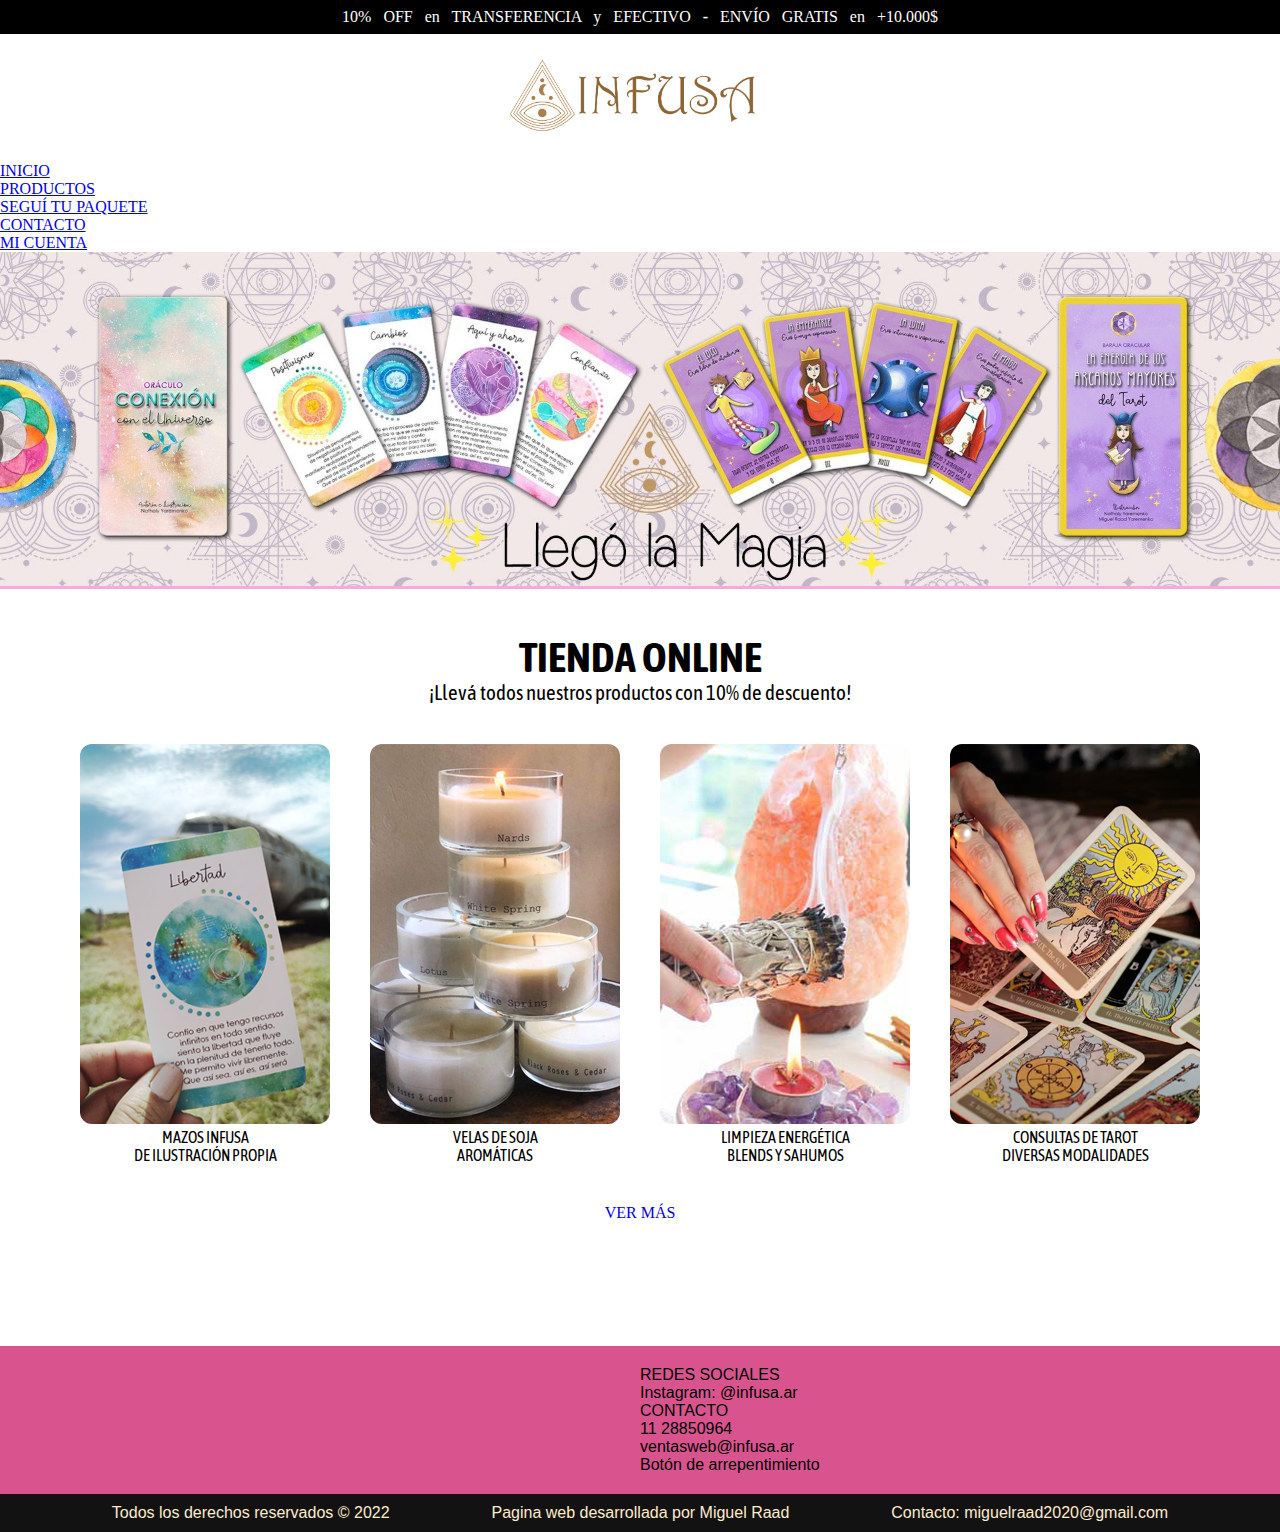
<file: index.html>
<!DOCTYPE html>
<html lang="es">
<head>
    <meta charset="UTF-8">
    <meta http-equiv="X-UA-Compatible" content="IE=edge">
    <meta name="viewport" content="width=device-width, initial-scale=1.0">
    <link rel="stylesheet" href="css/styles.css">
    <title>Tienda Online de Infusa</title>
    <link rel="icon" href="images/favicon.png" type="image/x-icon">
</head>
<body class="bodyindex">
    <!-- INICIO HEADER-->
    <header>
        <div class="barra-superior">
            <p class="texto-barra-superior">10% OFF en TRANSFERENCIA y EFECTIVO <strong>-</strong> ENVÍO GRATIS en +10.000$</p>
        </div>
        <div class="span-logo">
            <a href="index.html"><img class="logo-top" src="images/logo_infusa.png" alt="infusa"></a>
        </div>
        <!-- BARRA NAVEGACION -->
        <nav class="nav-index">
            <ul class="menu">
                <a href="index.html"><li class="menu-item">INICIO</li></a>
                <a href="pages/productos.html"><li class="menu-item">PRODUCTOS</li></a>
                <a href="pages/tupaquete.html"><li class="menu-item">SEGUÍ TU PAQUETE</li></a>
                <a href="pages/contacto.html"><li class="menu-item">CONTACTO</li></a>
            </ul>
            <ul class="opciones">
                <a href="pages/micuenta.html"><li class="menu-item">MI CUENTA</li></a>
            </ul>
        </nav>
        <!-- FIN BARRA NAVEGACION -->
        <section>
            <div class="contenedor-banner">
                <img class="banner1" src="images/banner1.jpeg" alt="banner1">
            </div>
        </section>
    </header>
    <!-- FIN HEADER -->
    <!-- INICIO CONTENT-->
    <main>
        <section class="section-index">
            <div class="titulo-tienda">
                <h1>
                    TIENDA ONLINE
                </h1>
                <p>
                    ¡Llevá todos nuestros productos con 10% de descuento!
                </p>
            </div>
            <div class="contenedor-categorias">
                <!-- categoria -->
                <div class="categoria">
                    <div class="contenedor-categoria-interno">
                        <a href="#">
                            <div>
                                <img src="images/cartas.png" alt="MAZOS">
                            </div>
                            <div class="titulo-categoria">
                                <p>
                                    MAZOS INFUSA
                                </p>
                                <p>
                                    DE ILUSTRACIÓN PROPIA
                                </p>
                            </div>
                        </a>
                    </div>
                </div>
                <!-- fin categoria -->
                <div class="categoria">
                    <div class="contenedor-categoria-interno">
                        <a href="#">
                            <div>
                                <img src="images/velas.jpg" alt="VELAS DE SOJA">
                            </div>
                            <div class="titulo-categoria">
                                <p>
                                    VELAS DE SOJA
                                </p>
                                <p>
                                    AROMÁTICAS
                                </p>
                            </div>
                        </a>
                    </div>
                </div>
                <!--  -->
                <div class="categoria">
                    <div class="contenedor-categoria-interno">
                        <a href="#">
                            <div>
                                <img src="images/limpieza.jpg" alt="LIMPIEZA ENERGÉTICA">
                            </div>
                            <div class="titulo-categoria">
                                <p>
                                    LIMPIEZA ENERGÉTICA
                                </p>
                                <p>
                                    BLENDS Y SAHUMOS
                                </p>
                            </div>
                        </a>
                    </div>
                </div>
                <!--  -->
                <div class="categoria">
                    <div class="contenedor-categoria-interno">
                        <a href="#">
                            <div>
                                <img src="images/tarot.jpg" alt="TAROT">
                            </div>
                            <div class="titulo-categoria">
                                <p>
                                    CONSULTAS DE TAROT
                                </p>
                                <p>
                                    DIVERSAS MODALIDADES
                                </p>
                            </div>
                        </a>
                    </div>
                </div>
            </div>
            <div class="contenedor-boton-ver-mas">
                <a href="pages/productos.html">
                    <div class="boton-ver-mas">
                        <p>VER MÁS</p>
                    </div>
                </a>
            </div>
        </section>
    </main>
    <!-- FIN CONTENT -->
    <footer>
        <div class="grid-padre-footer">
            <div class="grid-hijo-footer-left">
            </div>
            <div class="grid-hijo-footer-right">
                <ul>
                    <li class="footer-list-tittle">REDES SOCIALES</li>
                    <li class="footer-list-text">Instagram: @infusa.ar</li>
                </ul>
                <ul>
                    <li class="footer-list-tittle">CONTACTO</li>
                    <li class="footer-list-text">11 28850964</li>
                    <li class="footer-list-text">ventasweb@infusa.ar</li>
                    <li class="footer-list-text">Botón de arrepentimiento</li>
                </ul>
            </div>
            <div class="grid-hijo-footer-credits">
                <p>Todos los derechos reservados © 2022</p>
                <p>Pagina web desarrollada por Miguel Raad</p>
                <p>Contacto: miguelraad2020@gmail.com</p>
            </div>
        </div>
    </footer>
</body>
</html>
</file>
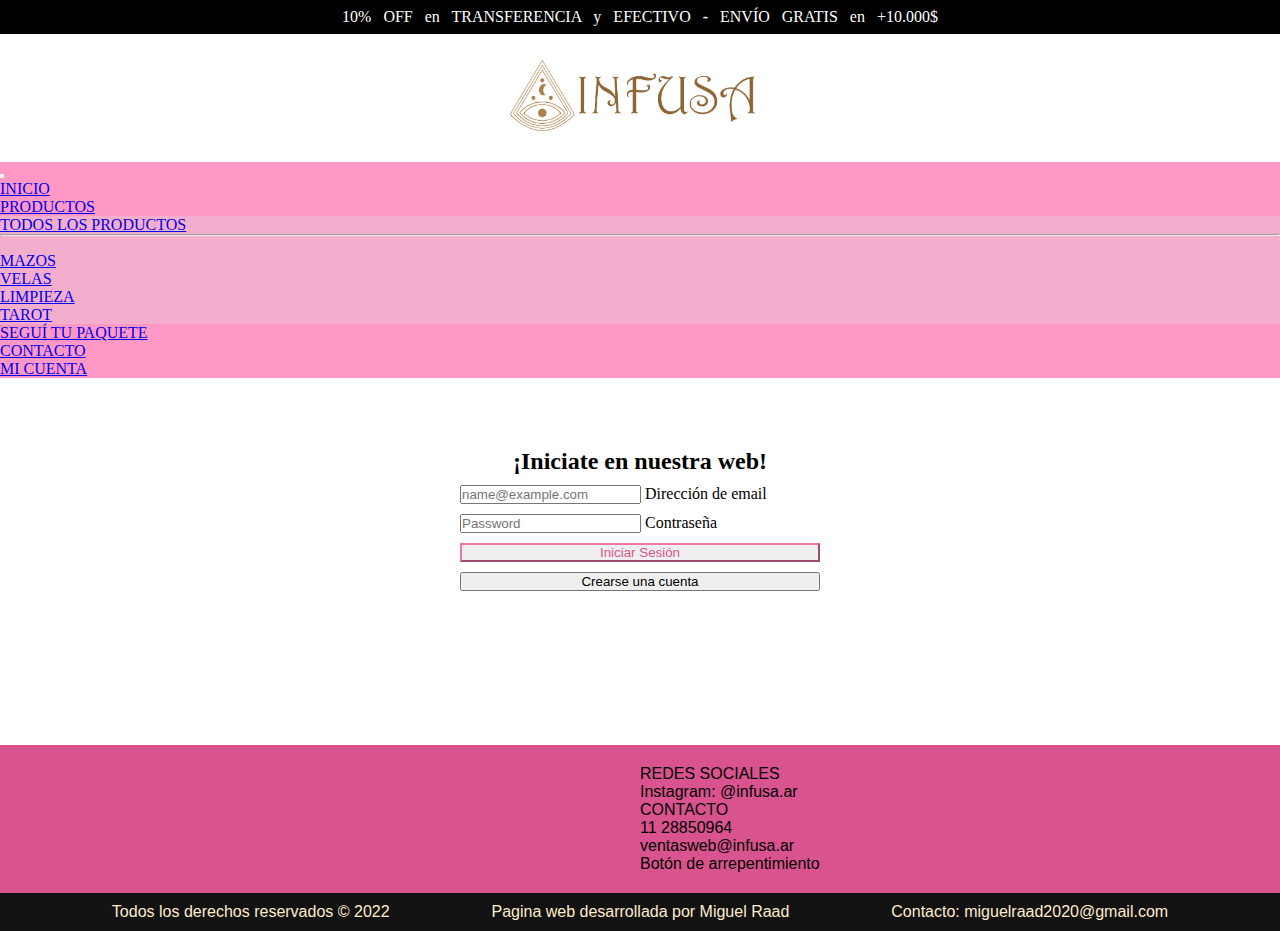
<file: pages/micuenta.html>
<!DOCTYPE html>
<html lang="es">
<head>
    <meta charset="UTF-8">
    <meta http-equiv="X-UA-Compatible" content="IE=edge">
    <meta name="viewport" content="width=device-width, initial-scale=1.0">
    <link href="https://cdn.jsdelivr.net/npm/bootstrap@5.1.3/dist/css/bootstrap.min.css" rel="stylesheet" integrity="sha384-1BmE4kWBq78iYhFldvKuhfTAU6auU8tT94WrHftjDbrCEXSU1oBoqyl2QvZ6jIW3" crossorigin="anonymous">
    <link rel="stylesheet" href="../css/styles.css">
    <link rel="icon" href="../images/favicon.png" type="image/x-icon">
    <title>Tienda Online de Infusa</title>
</head>
<body>
    <!-- INICIO HEADER-->
    <header>
        <div class="barra-superior">
            <p class="texto-barra-superior">10% OFF en TRANSFERENCIA y EFECTIVO <strong>-</strong> ENVÍO GRATIS en +10.000$</p>
        </div>
        <span class="span-logo">
            <a href="../index.html"><img class="logo-top" src="../images/logo_infusa.png"></a>
        </span>
        <!-- BARRA NAVEGACION BOOTSTRAP -->
        <nav class="navbar navbar-expand-lg navbar-light color-propio">
            <div class="container-fluid">
                <button class="navbar-toggler" type="button" data-bs-toggle="collapse" data-bs-target="#navbarNav" aria-controls="navbarNav" aria-expanded="false"  aria-label="Toggle navigation">
                    <span class="navbar-toggler-icon"></span>
                </button>
                <div class="collapse navbar-collapse" id="navbarNav">
                    <ul class="navbar-nav">
                        <li class="nav-item">
                        <a class="nav-link" href="../index.html">INICIO</a>
                        </li>
                        <li class="nav-item dropdown">
                            <a class="nav-link dropdown-toggle" href="#" id="navbarDropdown" role="button" data-bs-toggle="dropdown" aria-expanded="false">PRODUCTOS</a>
                            <ul class="dropdown-menu color-submenu" aria-labelledby="navbarDropdown">
                                <li><a class="dropdown-item" href="productos.html">TODOS LOS PRODUCTOS</a></li>
                                <li><hr class="dropdown-divider"></li>
                                <li><a class="dropdown-item" href="#">MAZOS</a></li>
                                <li><a class="dropdown-item" href="#">VELAS</a></li>
                                <li><a class="dropdown-item" href="#">LIMPIEZA</a></li>
                                <li><a class="dropdown-item" href="#">TAROT</a></li>
                            </ul>
                        </li>
                        <li class="nav-item">
                        <a class="nav-link" href="tupaquete.html">SEGUÍ TU PAQUETE</a>
                        </li>
                        <li class="nav-item">
                        <a class="nav-link" href="contacto.html">CONTACTO</a>
                        </li>
                        <li class="nav-item">
                        <a class="nav-link active" aria-current="page" href="micuenta.html">MI CUENTA</a>
                        </li>
                    </ul>
                </div>
            </div>
        </nav>
    </header>
    <!-- FIN HEADER -->
    <!-- INICIO CONTENT-->
    <main>
        <section>
            <div class="iniciar-sesion">
                <h2>¡Iniciate en nuestra web!</h2>
                <div class="form-floating">
                    <input type="email" class="form-control" id="floatingInput" placeholder="name@example.com">
                    <label for="floatingInput">Dirección de email</label>
                </div>
                <div class="form-floating">
                    <input type="password" class="form-control" id="floatingPassword" placeholder="Password">
                    <label for="floatingPassword">Contraseña</label>
                </div>
                <button type="button" class="btn color-boton-busqueda">Iniciar Sesión</button>
                <button type="button" class="btn btn-outline-secondary">Crearse una cuenta</button>
            </div>
        </section>
    </main>
    <!-- FIN CONTENT -->
    <footer>
        <div class="grid-padre-footer">
            <div class="grid-hijo-footer-left">
            </div>
            <div class="grid-hijo-footer-right">
                <ul>
                    <li class="footer-list-tittle">REDES SOCIALES</li>
                    <li class="footer-list-text">Instagram: @infusa.ar</li>
                </ul>
                <ul>
                    <li class="footer-list-tittle">CONTACTO</li>
                    <li class="footer-list-text">11 28850964</li>
                    <li class="footer-list-text">ventasweb@infusa.ar</li>
                    <li class="footer-list-text">Botón de arrepentimiento</li>
                </ul>
            </div>
            <div class="grid-hijo-footer-credits">
                <p>Todos los derechos reservados © 2022</p>
                <p>Pagina web desarrollada por Miguel Raad</p>
                <p>Contacto: miguelraad2020@gmail.com</p>
            </div>
        </div>
    </footer>
</body>
</html>
</file>
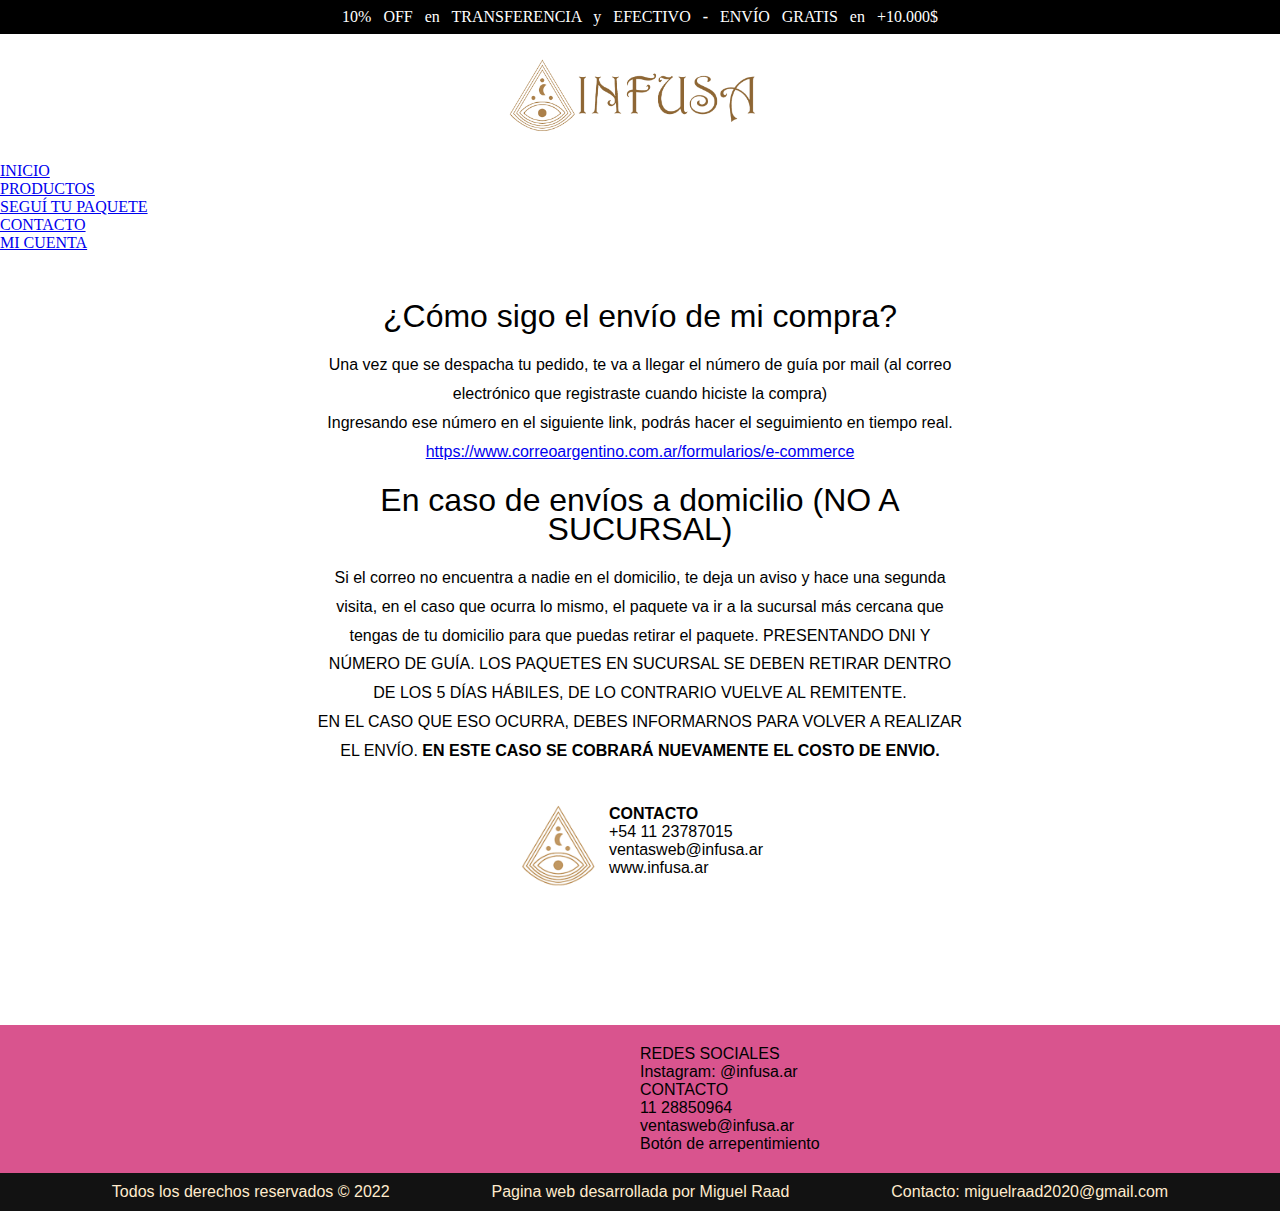
<file: pages/tupaquete.html>
<!DOCTYPE html>
<html lang="es">
<head>
    <meta charset="UTF-8">
    <meta http-equiv="X-UA-Compatible" content="IE=edge">
    <meta name="viewport" content="width=device-width, initial-scale=1.0">
    <link rel="stylesheet" href="../css/styles.css">
    <title>Tienda Online de Infusa</title>
    <link rel="icon" href="../images/favicon.png" type="image/x-icon">
</head>
<body>
    <!-- INICIO HEADER-->
    <header>
        <div class="barra-superior">
            <p class="texto-barra-superior">10% OFF en TRANSFERENCIA y EFECTIVO <strong>-</strong> ENVÍO GRATIS en +10.000$</p>
        </div>
        <span class="span-logo">
            <a href="../index.html"><img class="logo-top" src="../images/logo_infusa.png"></a>
        </span>
        <nav>
            <ul class="menu">
                <a href="../index.html"><li class="menu-item">INICIO</li></a>
                <a href="productos.html"><li class="menu-item">PRODUCTOS</li></a>
                <a href="tupaquete.html"><li class="menu-item">SEGUÍ TU PAQUETE</li></a>
                <a href="contacto.html"><li class="menu-item">CONTACTO</li></a>
            </ul>
            <ul class="opciones">
                <a href="micuenta.html"><li class="menu-item">MI CUENTA</li></a>
            </ul>
        </nav>
    </header>
    <!-- FIN HEADER -->
    <!-- INICIO CONTENT-->
    <main>
        <div class="contenedor-info-paquete">
            <article class="article-info-paquete">
                <h1>
                    ¿Cómo sigo el envío de mi compra?
                </h1>
                <p>Una vez que se despacha tu pedido, te va a llegar el número de guía por mail (al correo electrónico que registraste cuando hiciste la compra)</p>
                <p>Ingresando ese número en el siguiente link, podrás hacer el seguimiento en tiempo real.</p>
                <a href="https://www.correoargentino.com.ar/formularios/e-commerce">https://www.correoargentino.com.ar/formularios/e-commerce</a>
            </article>
            <article class="article-info-paquete">
                <h1>
                    En caso de envíos a domicilio (NO A SUCURSAL)
                </h1>
                <p>Si el correo no encuentra a nadie en el domicilio, te deja un aviso y hace una segunda visita, en el caso que ocurra lo mismo, el paquete va ir a la sucursal más cercana que tengas de tu domicilio para que puedas retirar el paquete. PRESENTANDO DNI Y NÚMERO DE GUÍA.
                LOS PAQUETES EN SUCURSAL SE DEBEN RETIRAR DENTRO DE LOS 5 DÍAS HÁBILES, DE LO CONTRARIO VUELVE AL REMITENTE.</p>
                <p>EN EL CASO QUE ESO OCURRA, DEBES INFORMARNOS PARA VOLVER A REALIZAR EL ENVÍO.
                <strong>EN ESTE CASO SE COBRARÁ NUEVAMENTE EL COSTO DE ENVIO.</strong></p>
            </article>
            <div class="contenedor-contacto-paquete">
                <section>
                    <img src="../images/favicon.png" alt="INFUSA">
                </section>
                <section>
                    <ul>
                        <li><strong>CONTACTO</strong></li>
                        <li>+54 11 23787015</li>
                        <li>ventasweb@infusa.ar</li>
                        <li>www.infusa.ar</li>
                </ul>
                </section>
            </div>
        </div>
    </main>
    <!-- FIN CONTENT -->
    <footer>
        <div class="grid-padre-footer">
            <div class="grid-hijo-footer-left">
            </div>
            <div class="grid-hijo-footer-right">
                <ul>
                    <li class="footer-list-tittle">REDES SOCIALES</li>
                    <li class="footer-list-text">Instagram: @infusa.ar</li>
                </ul>
                <ul>
                    <li class="footer-list-tittle">CONTACTO</li>
                    <li class="footer-list-text">11 28850964</li>
                    <li class="footer-list-text">ventasweb@infusa.ar</li>
                    <li class="footer-list-text">Botón de arrepentimiento</li>
                </ul>
            </div>
            <div class="grid-hijo-footer-credits">
                <p>Todos los derechos reservados © 2022</p>
                <p>Pagina web desarrollada por Miguel Raad</p>
                <p>Contacto: miguelraad2020@gmail.com</p>
            </div>
        </div>
    </footer>
</body>
</html>
</file>
<file: css/styles.css>
/* INICIO GENERALES */
@import url('https://fonts.googleapis.com/css2?family=Asap+Condensed&family=Smokum&display=swap');
*{
    margin:0;
    padding:0;
    box-sizing: border-box;
}
p{
    margin: 0;
}
.body-index{
    background-image: url("../images/bg.jpg");
    background-repeat: no-repeat;
    background-size: cover;
}
body{
    position:relative;
    padding-bottom: 270px;
}
header, section a, footer, footer ul{
    text-decoration: none;
    list-style: none;
}
/* FIN GENERALES */
/* HEADER */
.barra-superior{
    background-color: black;
    text-align: center;
    padding: 8px 0;
}
.texto-barra-superior{
    display: inline;
    word-spacing: 0.5em;
    margin: 0 30px;
    font-weight: 400;
    font-family: 'Open Sans';
    color: white;
}
.span-logo{
    background-color: rgb(255, 255, 255);
    width: 100%;
    justify-content: center;
    display: flex;
}
.logo-top{
    margin: 20px;
    width: 280px;
    animation-name: logoin;
    animation-duration: 3s;
    animation-iteration-count: ease-in;
}
@keyframes logoin {
    0%{
        opacity: 0%;
    }
    100%{
        opacity: 100%;
    }
}
    /* BARRA NAVEGACIÓN */
.color-propio{
    background-color: #ff98c4;
    color: black;
}
.color-submenu{
    background-color: #f4aecd;
}
    /* BANNER */
.banner1{
    width: 100%;
    border-bottom: 3px solid rgb(255, 167, 218);
}
    /* FIN BANNER */
/* FIN HEADER */
/* categorias INICIO */
.section-index{
    margin: 0 20px;
}
.titulo-tienda{
    font-size: calc(100% * 1.3);
    font-family: 'Asap Condensed', sans-serif;
    padding-top: 40px;
    padding-bottom: 20px;
    display: flex;
    flex-direction: column;
    text-align: center;
}
.contenedor-categorias{
    display: flex;
    flex-flow: row wrap;
    justify-content: center;
    margin-left: -40px;
}
.categoria{
    margin-left: 40px;
    margin-top: 20px;
}
.contenedor-categoria-interno img{
    border-radius: 12px;
    transition: opacity 0.2s;
}
.contenedor-categoria-interno img:hover{
    opacity: 85%;
}
.titulo-categoria{
    font-family: 'Asap Condensed', sans-serif;
    text-align: center;
    color: black;
    text-decoration: none;
    display: flex;
    flex-direction: column;
}
.titulo-categoria:hover{
    text-decoration: underline;

}
.contenedor-boton-ver-mas{
    display: flex;
    justify-content: center;
    margin: 40px 0;
}
.color-boton-ver-mas{
    background-color: #c400f5;
    font-weight: 500;
    color: white;
}
.color-boton-ver-mas:focus{
    background-color: #db8fee;
}
/* FIN categorias INICIO */
/* PRODUCTOS.HTML */
.buscador{
    margin: 40px 10% 10px 10%;
    display: flex;
    flex-direction: row;
    justify-content: space-between;
}
.color-boton-busqueda{
    color: #d9548e;
    border-color: #f373aa;
}
.color-boton-busqueda:focus{
    background-color: #d9548e;
}
.titulo-tienda-productos{
    font-family: 'Asap Condensed', sans-serif;
    height: 50px;
    animation-name: zoomin;
    animation-duration: 1s;
    animation-iteration-count: ease-in;
}
.filtros{
    height: 50px;
}
.section-productos{
    padding-bottom: 50px;
    margin-left: -40px;
}
.flexbox-contenedor-productos{
    display: flex;
    flex-flow: row wrap;
    justify-content: center;
}
.producto{
    margin-left: 40px;
    margin-top: 40px;
}
.contenedor-producto-interno{
    transition: transform 0.2s;
}
.contenedor-producto-interno:hover{
    transform: scale(1.05);
}
.contenedor-producto-interno img{
    max-width: 320px;
    border-radius: 12px;
}
.titulo-producto{
    font-family: 'Asap Condensed', sans-serif;
    color: black;
    text-decoration: none;
    text-align: center;
}
.titulo-producto:hover{
    text-decoration: underline;
}
/* FIN PRODUCTOS.HTML */
/* TU PAQUETE */
.contenedor-info-paquete{
    font-family: 'Open Sans', sans-serif;
    margin: 30px auto 30px auto;
    padding: 0 60px 20px 60px;
    width: 60%;
}
.article-info-paquete a{
    word-break: break-all;
}
.article-info-paquete{
    text-align: center;
    font-weight: 400;
    line-height: calc(100% * 1.8);
    display: flex;
    flex-direction: column;
    justify-content: center;
}
.article-info-paquete h1{
    margin: 20px;
    font-weight: 200;
}
.contenedor-contacto-paquete{
    display: flex;
    flex-direction: row;
    justify-content: center;
    margin: auto;
    padding-top: 40px;
}
.contenedor-contacto-paquete img{
    height: 82px;
    margin-right: 10px;
}
.contenedor-contacto-paquete ul{
    list-style: none;
}
/* FIN TU PAQUETE */
/* INICIAR SESIÓN */
.iniciar-sesion{
    background-color: white;
    display: flex;
    flex-flow: column wrap;
    max-width: 400px;
    margin: 50px auto;
    padding: 20px;
    gap: 10px 0px;
}
.iniciar-sesion h2{
    text-align: center;
}
/* FIN INICIAR SESIÓN */
/*      FORM CONTACTO   */
.contacto{
    display: inline-block;
    margin: 3em 0 3em 0;
}
form.contacto{
    padding-left: 25%;
}
/*      FOOTER          */
footer{
    background-color: #d9548e;
    position: absolute;
    bottom:0;
    width: 100%;
}
.grid-padre-footer{
    display: grid;
    font-family: 'Open Sans', sans-serif;
    grid-template-columns: repeat(2, 50%);
    grid-template-rows: repeat(2);
    grid-template-areas: 
    "grid-hijo-footer-left grid-hijo-footer-right"
    "grid-hijo-footer-credits grid-hijo-footer-credits"
    ;
}
.grid-hijo-footer-left{
    grid-area: grid-hijo-footer-left;
    padding: 20px 0 20px 50px;
}
.grid-hijo-footer-right{
    grid-area: grid-hijo-footer-right;
    padding: 20px 50px 20px 0;
}
.grid-hijo-footer-credits{
    grid-area: grid-hijo-footer-credits;
    display: flex;
    justify-content: space-evenly;
    background-color: rgb(18, 18, 18);
    padding: 10px;
    color:blanchedalmond;
    font-family: 'Open Sans', sans-serif;
    font-weight: 100;
}
@media screen and (max-width: 1000px) {
    body{
        padding-bottom: 360px;
    }
    .grid-hijo-footer-credits{
        font-size: 1.2em;
        text-align: center;
        height: 100%;
        display: flex;
        flex-flow: column wrap;
        line-height: calc(100% * 2);
    }
}
@media screen and (max-width: 768px) {
    .texto-barra-superior{
        font-size: 1.5em;
    }
    .logo-top{
        width: 400px;
    }
}
@media screen and (max-width: 425px) {
    .buscador
    margin: 40px 2vw 40px 2vw;
}
</file>
